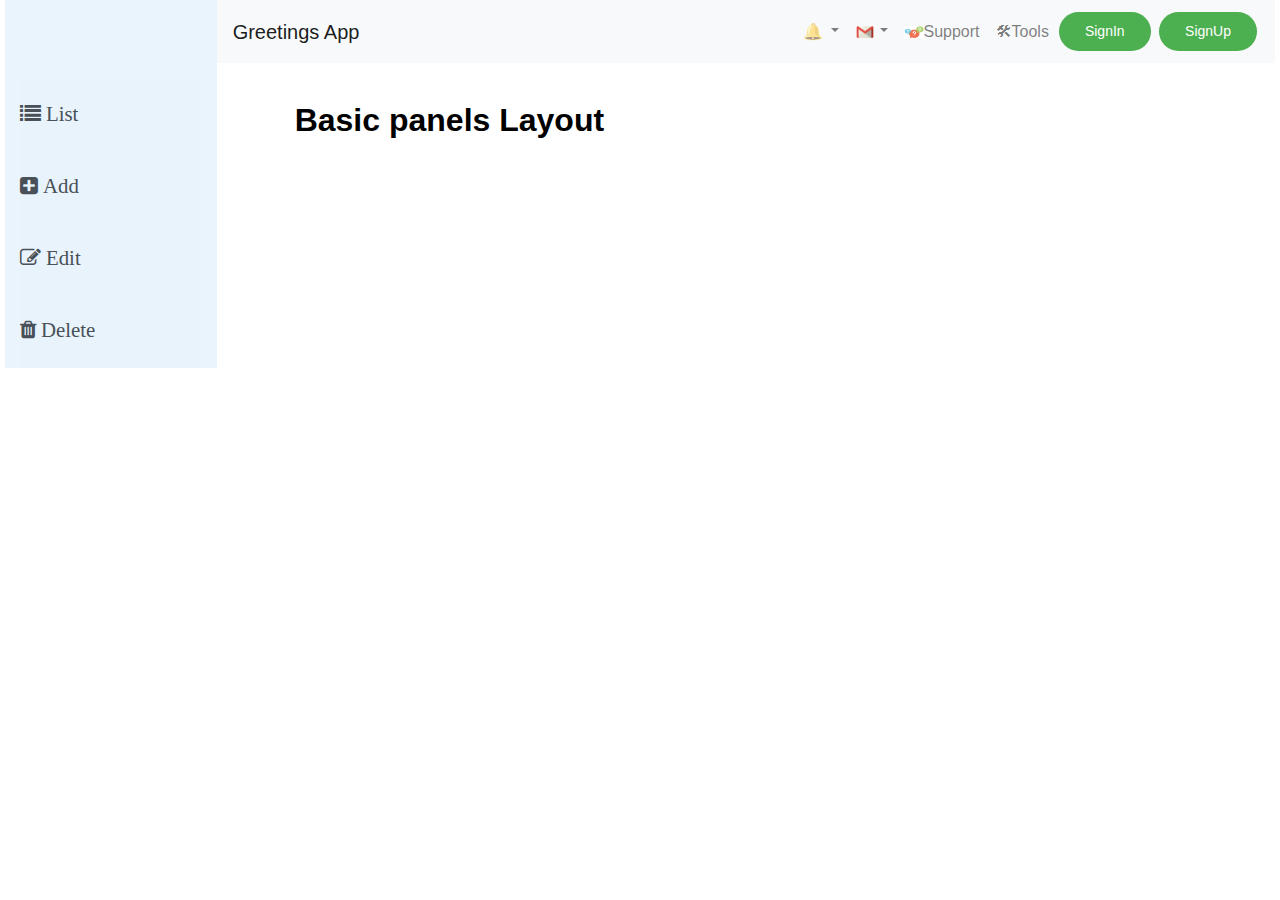
<file: index.html>
<!doctype html>
<html lang="en">

<head>
  <!-- Required meta tags -->
  <meta charset="utf-8">
  <meta name="viewport" content="width=device-width, initial-scale=1, shrink-to-fit=no">
  <link rel="stylesheet" href="https://stackpath.bootstrapcdn.com/bootstrap/4.5.2/css/bootstrap.min.css"
    integrity="sha384-JcKb8q3iqJ61gNV9KGb8thSsNjpSL0n8PARn9HuZOnIxN0hoP+VmmDGMN5t9UJ0Z" crossorigin="anonymous">
    <link rel="stylesheet" href="https://cdnjs.cloudflare.com/ajax/libs/font-awesome/4.7.0/css/font-awesome.min.css">
  <link rel="stylesheet" href="css/style.css">
  <title>GreetingsApp</title>
</head>

<body>
  <div class="container">
    <div class="row">
      <!--For side items-->
      <div class="col col-lg-2 navList">
        <div class="list-group col-12">
          <span class="side-items list-group-item-action fa fa-list load-greetings"> List</span>
          <span class="side-items list-group-item-action fa fa-plus-square" onclick="getFormInPopup()"> Add</span>
          <span class="side-items list-group-item-action fa fa-pencil-square-o"> Edit</span>
          <span class="side-items list-group-item-action fa fa-trash"> Delete</span>
        </div>
      </div>

      <!--For navigation items-->  
      <div class="col col-lg-10 front-page">
        <nav class="navbar navbar-expand-lg navbar-light bg-light">
          <a class="navbar-brand" href="./index.html">Greetings App</a>
          <div class="collapse navbar-collapse  justify-content-end">
            <ul class="navbar-nav">
              <li class="nav-item dropdown">
                <span class="nav-link dropdown-toggle" aria-haspopup="true" aria-expanded="false">
                  &#x1F514; 
                </span>
               </li>
              <li class="nav-item dropdown">
                <span class="nav-link dropdown-toggle"><img src ="../images/email.png" width="20px"></span>
              </li>
              <li class="nav-item">
                <span class="nav-link"><img src ="../images/q.png" width="20px">Support</span>
              </li>
              <li class="nav-item">
                <span class="nav-link">&#128736;Tools</span>
              </li>
            </ul>
            <!--Header Buttons for Sign in and Sign up -->
            <div class = "header-buttons">
              <button class="button-for-sign-up-sign-in">SignIn</button>
              <button class="button-for-sign-up-sign-in" >SignUp</button>
            </div>
          </div>
        </nav>

        <!--Page title-->
        <h2 class="page-title">Basic panels Layout</h2>

        <!--A div tag to show all the greetings-->
        <div class="posts-list row col-md-12"></div>
        
        <!--To show form in popup-->
        <div class="modal add-post-greeting">
        <div class="modal-dialog" role="document">
          <div class="modal-content">
            <div class="modal-header">
              <h5 class="modal-title">Add new greeting</h5>
              <button type="button" class="close" data-dismiss="modal" onclick="closeForm()" aria-label="Close">
                <span aria-hidden="true">&times;</span>
              </button>
            </div>
            <div class="modal-body">
              <form class="add-post-form" autocomplete="off">
                  <div class="form-group">
                      <label for="firstName">First Name </label>
                      <input type="text" class="form-control firstName" placeholder="Your first name" name="firstName" required>
                      <div class="input-valid fa fa-asterisk d-none" id="contain-no-fname">First name should contain min 3 chars and must not contain numbers.</div>
                  </div>
                  <div class="form-group">
                      <label for="lastName">Last Name </label>
                      <input type="text" class="form-control lastName" placeholder="Your last name" name="lastName" required>
                      <div class="input-valid fa fa-asterisk d-none" id="contain-no-lname">Last name should contain min 3 chars and must not contain numbers.</div>
                  </div>
                  <div class="form-group">
                      <label for="greeting">Greeting </label>
                      <input type="text" class="form-control greeting" placeholder="Your greeting" name="greeting" required>
                      <div class="input-valid fa fa-asterisk d-none" id="contain-no-greeting">Greeting should contain min 3 chars.</div>
                  </div>
              </form>
            </div>
            <div class="modal-footer">
              <button type="button" class="btn btn-primary" onclick="addGreetings()">Add Greeting</button>
              <button type="button" class="btn btn-secondary" data-dismiss="modal" onclick="closeForm()">Close</button>
            </div>
          </div>
        </div>
      </div>

      <!--To show form in popup to edit-->
      <div class="modal edit-post-greeting">
        <div class="modal-dialog" role="document">
          <div class="modal-content">
            <div class="modal-header">
              <h5 class="modal-title">Edit greeting</h5>
              <button type="button" class="close" data-dismiss="modal" onclick="closeFormForEdit()" aria-label="Close">
                <span aria-hidden="true">&times;</span>
              </button>
            </div>
            <div class="modal-body">
              <form class="edit-post-form" autocomplete="off">
                    <div class="form-group">
                      <label for="firstName">First Name </label>
                      <input type="text" class="firstNameEdit form-control" placeholder="Your first name" name="firstName" required>
                      <div class="input-valid fa fa-asterisk d-none" id="contain-no-fname-edit">First name should contain min 3 chars and must not contain numbers.</div>
                    </div>
                    <div class="form-group">
                      <label for="lastName">Last Name </label>
                      <input type="text" class="lastNameEdit form-control" placeholder="Your last name" name="lastName" required>
                      <div class="input-valid fa fa-asterisk d-none" id="contain-no-lname-edit">Last name should contain min 3 chars and must not contain numbers.</div>
                    </div>
                  <div class="form-group">
                    <label for="greeting">Greeting </label>
                    <input type="text" class="greetingEdit form-control" placeholder="Your greeting" name="greeting" required>
                    <div class="input-valid fa fa-asterisk d-none" id="contain-no-greeting-edit">Greeting should contain min 3 chars.</div>
                    </div>
              </form>
            </div>
            <div class="modal-footer">
              <button type="button" class="btn btn-primary" onclick="editGreetings()">Submit</button>
              <button type="button" class="btn btn-secondary" data-dismiss="modal" onclick="closeFormForEdit()">Close</button>
            </div>
          </div>
        </div>
      </div>

      <!--To ask to confirm before deleting-->
      <div class="modal delete-form" >
        <div class="modal-dialog" role="document">
          <div class="modal-content">
            <div class="modal-header">
              <h5 class="modal-title">Delete Greeting </h5>
              <button type="button" class="close" data-dismiss="modal" aria-label="Close">
                <span aria-hidden="true" onclick="closeFormForDelete()">&times;</span>
              </button>
            </div>
            <div class="modal-body">
              <div>Are you sure you want to delete the greeting?</div>
            </div>
            <div class="modal-footer">
              <button type="button" class="btn btn-primary" onclick="deleteGreeting()">YES</button>
              <button type="button" class="btn btn-secondary" data-dismiss="modal" onclick="closeFormForDelete()">Cancel</button>
            </div>
          </div>
        </div>
      </div>
      
</div>
</div>
</div>
<script src="./main.js"></script>
</body>
</html>
</file>
<file: css/style.css>
*{ margin:   0;padding: 0; box-sizing: border-box;}

body {
  font-family: Arial;
  color: black;
}

.button-for-sign-up-sign-in {
  background-color: #4CAF50;
  border: none;
  color: white;
  padding: 9px 26px;
  text-decoration: none;
  display: inline-block;
  font-size: 14px;
  margin: 4px 2px;
  cursor: pointer;
  border-radius: 30px;
}

.page-title {
  padding-top: 38px;
  margin-left: 78px;
  color: black;
  font-weight: bold;
}

.container{
  margin: auto;
  max-width: 2900px;
  overflow: auto;
  padding: 0 20px;
}

.navList {
  margin-top: 0;
  padding-top: 80px;
  padding-right: 0;
  padding-left: 4;
  background-color: rgba(168, 211, 244, 0.25);
  overflow: auto;
}

.side-items {
  background-color: rgba(168, 211, 244, 0.01);
  padding-top: 1.5rem;
  height: 4.5rem;
  font-size: 1.3rem;
  border: 0;
}

.front-page {
  padding: 0;
}

.edit-delete-button{
  margin-top: 20px;
  margin-left: 140px;
  padding: 10px;
  border: none;
  border-radius: 4px;
  background: peru;
}

.input-valid {
  color:red;
}

.fa-asterisk:before {
  content: "\f069";
  font-size: xx-small;
}

.card-body {
  float: left;
  list-style: none;
  border-radius: 0px;
  box-shadow: 2px 2px 2px 2px rgb(196, 196, 196);
  border-color: #666;
  border-width: 4px;
  font-size: small;
  max-width: 277px;
  line-height: 2.0;
}

.card-contents {
  border: none !important;
  float: left;
  margin-left: 67px;
}

.mt-4, .my-4 {
  margin-top: 2.5rem!important;
}

.mr-4, .my-4 {
  margin-right: -5.5rem!important;
}
</file>
